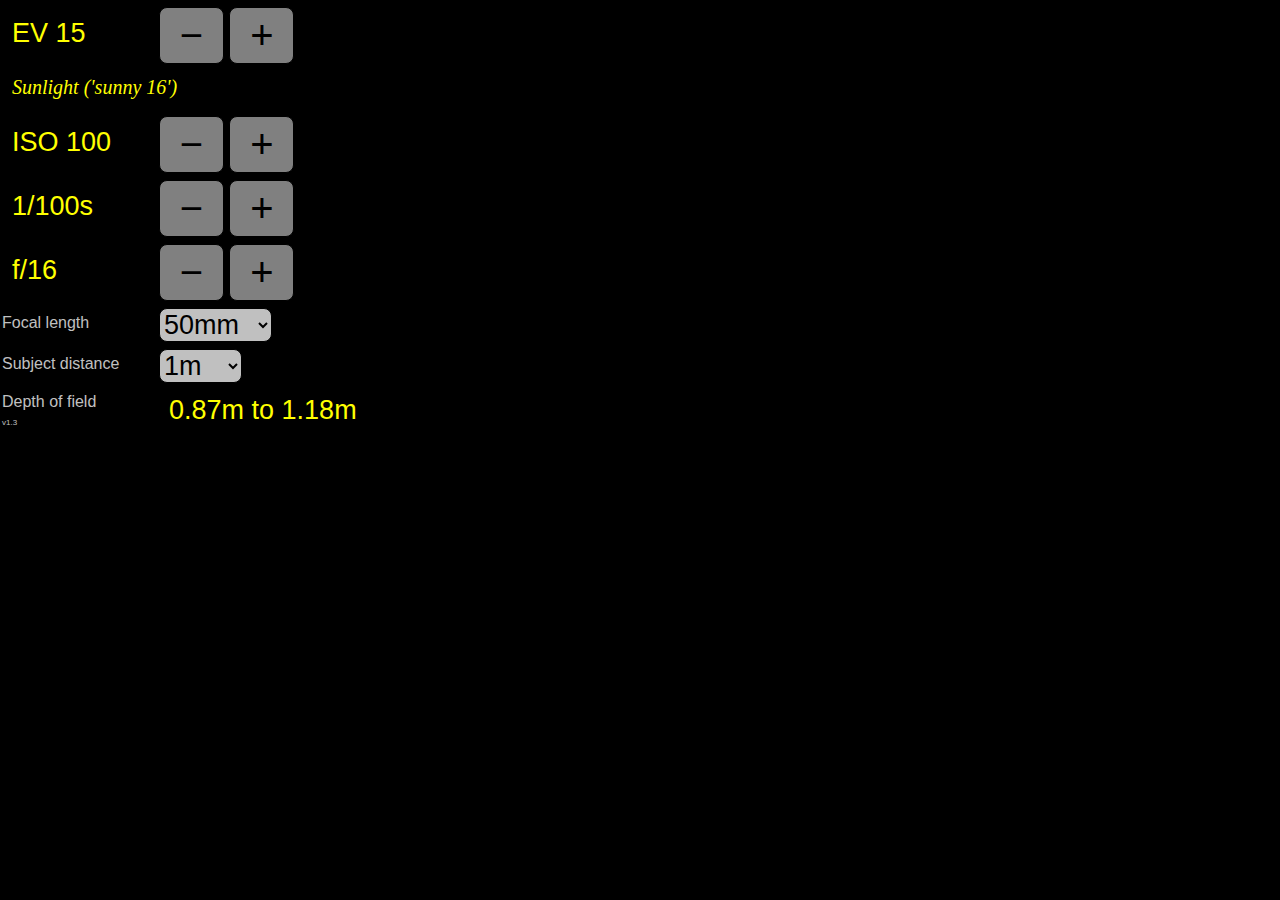
<file: PhotoFriend/web/index.html>
<!DOCTYPE html>
<html manifest="cache.manifest">
<head>
<title>Photo Friend</title> 
<link rel=STYLESHEET href="photo.css" type="text/css">
<meta http-equiv="Content-Type" content="text/html; charset=utf-8">
<meta name="viewport" content="user-scalable=0, width=320"/>
<meta name="apple-mobile-web-app-capable" content="yes" />
<meta name="apple-touch-fullscreen" content="yes" />
<meta name="apple-mobile-web-app-status-bar-style" content="black" />
<SCRIPT SRC="photo_model.js" TYPE="text/javascript"></script>
<SCRIPT SRC="photo_controller.js" TYPE="text/javascript"></script>
<SCRIPT SRC="photo_controller_web.js" TYPE="text/javascript"></script>
<link rel="shortcut icon" href="favicon.ico">
<link rel="apple-touch-icon" href="photo.png"/>
</head>
<body>
<table>
	<tr>
		<td class=value>
			<span id=ev>EV 17</span>
		</td>
		<td>
			<button id="ev1" class="mybutton">&minus;</button>
			<button id="ev2" class="mybutton">+</button>
		</td>
	</tr>
	<tr>
		<td class=evdesc colspan=2>
			<span id=evdesc>Bright sun + snow</span>
		</td>
	</tr>
	<tr>
		<td class=value>
			<span id=iso>ISO 100</span>
		</td>
		<td>
			<button id="iso1" class="mybutton">&minus;</button>
			<button id="iso2" class="mybutton">+</button>
		</td>
	</tr>
	<tr>
		<td class=value>
			<span id=shutter>1/1000</span>
		</td>
		<td>
			<button id="shutter1" class="mybutton">&minus;</button>
			<button id="shutter2" class="mybutton">+</button>
		</td>
	</tr>
	<tr>
		<td class=value>
			<span id=aperture>f/2</span>
		</td>
		<td>
			<button id="aperture1" class="mybutton">&minus;</button>
			<button id="aperture2" class="mybutton">+</button>
		</td>
	</tr>
	<tr>
		<td class=selectlabel>
			Focal length
		</td>
		<td class=select>
			<select id=focallength class=myselect>
			</select>
		</td>
	</tr>
	<!--
	<tr>
		<td class=selectlabel>
			Sensor size
		</td>
		<td class=select>
			<select id=sensor class=myselect>
			</select>
		</td>
	</tr>
	-->
	<tr>
		<td class=selectlabel>
			Subject distance	
		</td>
		<td class=select>
			<select id=distance class=myselect>
			</select>
		</td>
	</tr>
	<tr>
		<td>
			Depth of field<br>
			<font style="font-size: 50%">v1.3</font>
		</td>
		<td class=value2>
			<span id=near>0.94m</span> to <span id=far>1.06m</span>
		</td>
	</tr>
</table>

</body>
</html>
</file>
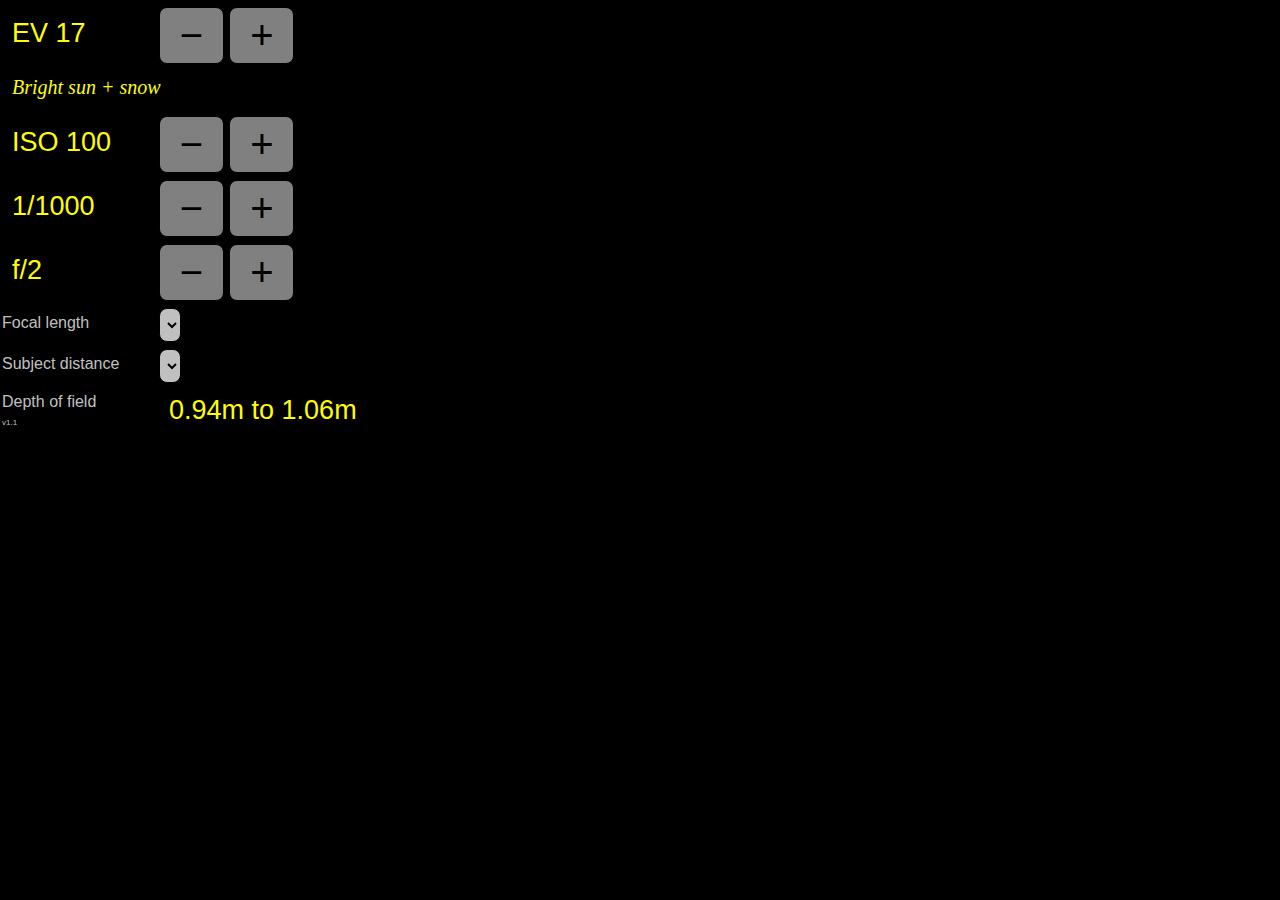
<file: PhotoFriend/android/html5/assets/index.html>
<!DOCTYPE html>
<html manifest="cache.manifest">
<head>
<title>Photo Friend</title> 
<link rel=STYLESHEET href="photo.css" type="text/css">
<meta http-equiv="Content-Type" content="text/html; charset=utf-8">
<meta name="viewport" content="user-scalable=0, width=320"/>
<meta name="apple-mobile-web-app-capable" content="yes" />
<meta name="apple-touch-fullscreen" content="yes" />
<meta name="apple-mobile-web-app-status-bar-style" content="black" />
<SCRIPT SRC="photo_model.js" TYPE="text/javascript"></script>
<SCRIPT SRC="photo_controller.js" TYPE="text/javascript"></script>
<link rel="shortcut icon" href="favicon.ico">
<link rel="apple-touch-icon" href="photo.png"/>
</head>
<body>
<table>
	<tr>
		<td class=value>
			<span id=ev>EV 17</span>
		</td>
		<td>
			<button id="ev1" class="mybutton">&minus;</button>
			<button id="ev2" class="mybutton">+</button>
		</td>
	</tr>
	<tr>
		<td class=evdesc colspan=2>
			<span id=evdesc>Bright sun + snow</span>
		</td>
	</tr>
	<tr>
		<td class=value>
			<span id=iso>ISO 100</span>
		</td>
		<td>
			<button id="iso1" class="mybutton">&minus;</button>
			<button id="iso2" class="mybutton">+</button>
		</td>
	</tr>
	<tr>
		<td class=value>
			<span id=shutter>1/1000</span>
		</td>
		<td>
			<button id="shutter1" class="mybutton">&minus;</button>
			<button id="shutter2" class="mybutton">+</button>
		</td>
	</tr>
	<tr>
		<td class=value>
			<span id=aperture>f/2</span>
		</td>
		<td>
			<button id="aperture1" class="mybutton">&minus;</button>
			<button id="aperture2" class="mybutton">+</button>
		</td>
	</tr>
	<tr>
		<td class=selectlabel>
			Focal length
		</td>
		<td class=select>
			<select id=focallength class=myselect>
			</select>
		</td>
	</tr>
	<!--
	<tr>
		<td class=selectlabel>
			Sensor size
		</td>
		<td class=select>
			<select id=sensor class=myselect>
			</select>
		</td>
	</tr>
	-->
	<tr>
		<td class=selectlabel>
			Subject distance	
		</td>
		<td class=select>
			<select id=distance class=myselect>
			</select>
		</td>
	</tr>
	<tr>
		<td>
			Depth of field<br>
			<font style="font-size: 50%">v1.1</font>
		</td>
		<td class=value2>
			<span id=near>0.94m</span> to <span id=far>1.06m</span>
		</td>
	</tr>
</table>

</body>
</html>
</file>
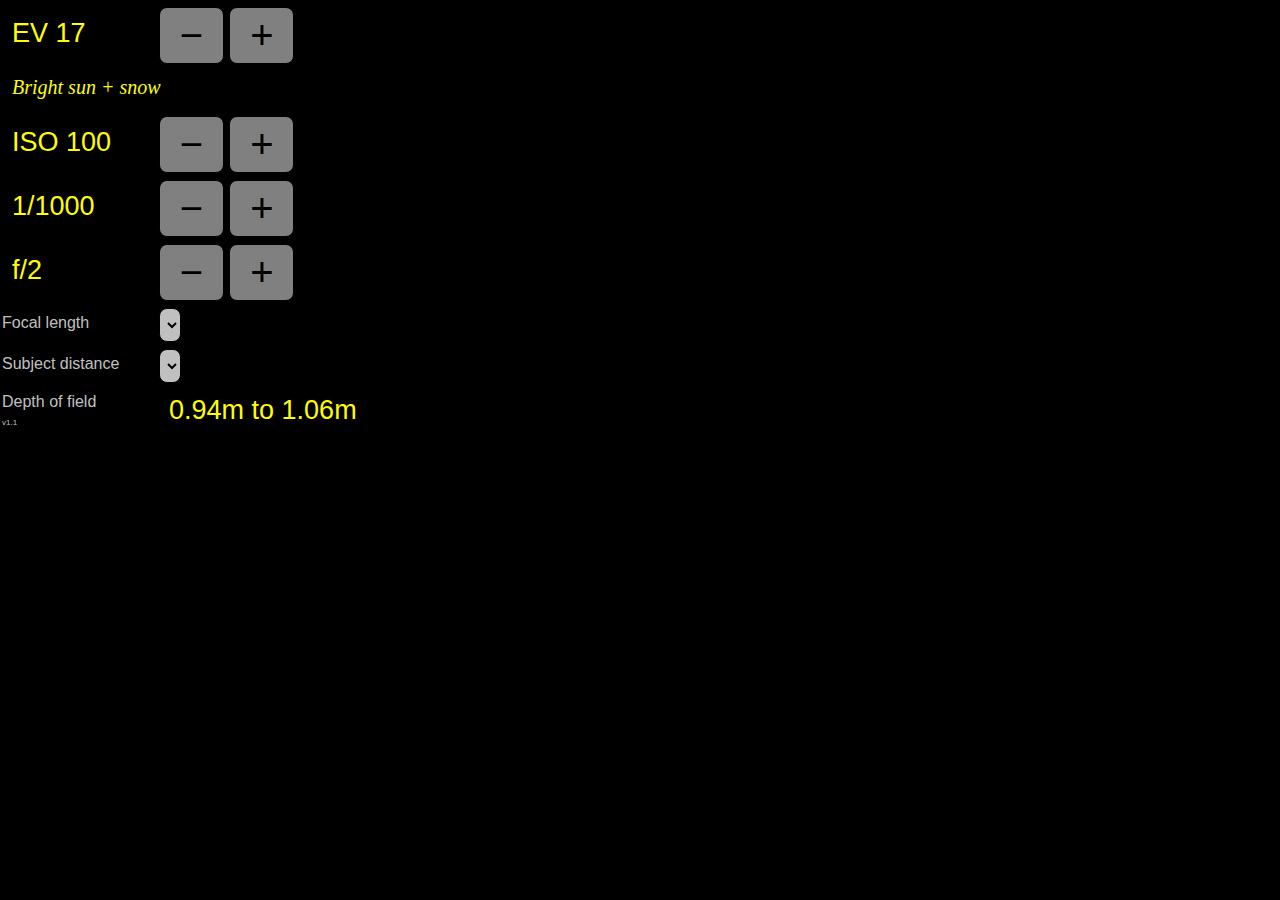
<file: PhotoFriend/ios/html5/html/index.html>
<!DOCTYPE html>
<html manifest="cache.manifest">
<head>
<title>Photo Friend</title> 
<link rel=STYLESHEET href="photo.css" type="text/css">
<meta http-equiv="Content-Type" content="text/html; charset=utf-8">
<meta name="viewport" content="user-scalable=0, width=320"/>
<meta name="apple-mobile-web-app-capable" content="yes" />
<meta name="apple-touch-fullscreen" content="yes" />
<meta name="apple-mobile-web-app-status-bar-style" content="black" />
<SCRIPT SRC="photo_model.js" TYPE="text/javascript"></script>
<SCRIPT SRC="photo_controller.js" TYPE="text/javascript"></script>
<SCRIPT SRC="photo_controller_ios.js" TYPE="text/javascript"></script>
<link rel="shortcut icon" href="favicon.ico">
<link rel="apple-touch-icon" href="photo.png"/>
</head>
<body>
<table>
	<tr>
		<td class=value>
			<span id=ev>EV 17</span>
		</td>
		<td>
			<button id="ev1" class="mybutton">&minus;</button>
			<button id="ev2" class="mybutton">+</button>
		</td>
	</tr>
	<tr>
		<td class=evdesc colspan=2>
			<span id=evdesc>Bright sun + snow</span>
		</td>
	</tr>
	<tr>
		<td class=value>
			<span id=iso>ISO 100</span>
		</td>
		<td>
			<button id="iso1" class="mybutton">&minus;</button>
			<button id="iso2" class="mybutton">+</button>
		</td>
	</tr>
	<tr>
		<td class=value>
			<span id=shutter>1/1000</span>
		</td>
		<td>
			<button id="shutter1" class="mybutton">&minus;</button>
			<button id="shutter2" class="mybutton">+</button>
		</td>
	</tr>
	<tr>
		<td class=value>
			<span id=aperture>f/2</span>
		</td>
		<td>
			<button id="aperture1" class="mybutton">&minus;</button>
			<button id="aperture2" class="mybutton">+</button>
		</td>
	</tr>
	<tr>
		<td class=selectlabel>
			Focal length
		</td>
		<td class=select>
			<select id=focallength class=myselect>
			</select>
		</td>
	</tr>
	<!--
	<tr>
		<td class=selectlabel>
			Sensor size
		</td>
		<td class=select>
			<select id=sensor class=myselect>
			</select>
		</td>
	</tr>
	-->
	<tr>
		<td class=selectlabel>
			Subject distance	
		</td>
		<td class=select>
			<select id=distance class=myselect>
			</select>
		</td>
	</tr>
	<tr>
		<td>
			Depth of field<br>
			<font style="font-size: 50%">v1.1</font>
		</td>
		<td class=value2>
			<span id=near>0.94m</span> to <span id=far>1.06m</span>
		</td>
	</tr>
</table>

</body>
</html>
</file>
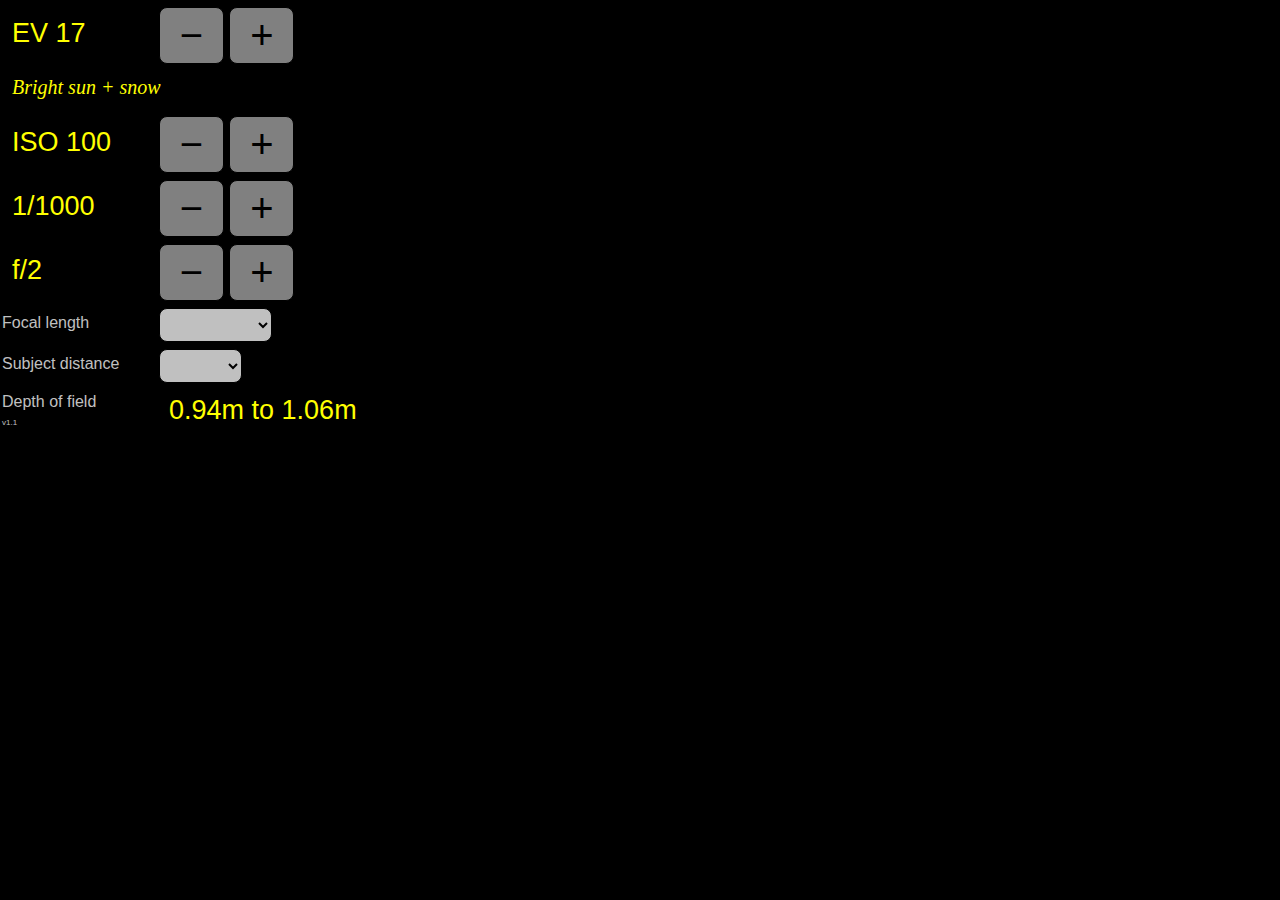
<file: PhotoFriend/wp8/html5/Photoh/Html/index.html>
<!DOCTYPE html>
<html manifest="cache.manifest">
<head>
<title>Photo Friend</title> 
<link rel=STYLESHEET href="photo.css" type="text/css">
<meta http-equiv="Content-Type" content="text/html; charset=utf-8">
<meta name="viewport" content="user-scalable=0, width=320"/>
<meta name="apple-mobile-web-app-capable" content="yes" />
<meta name="apple-touch-fullscreen" content="yes" />
<meta name="apple-mobile-web-app-status-bar-style" content="black" />
<SCRIPT SRC="photo_model.js" TYPE="text/javascript"></script>
<SCRIPT SRC="photo_controller.js" TYPE="text/javascript"></script>
<SCRIPT SRC="photo_controller_wp8.js" TYPE="text/javascript"></script>
<link rel="shortcut icon" href="favicon.ico">
<link rel="apple-touch-icon" href="photo.png"/>
</head>
<body>
<table>
	<tr>
		<td class=value>
			<span id=ev>EV 17</span>
		</td>
		<td>
			<button id="ev1" class="mybutton">&minus;</button>
			<button id="ev2" class="mybutton">+</button>
		</td>
	</tr>
	<tr>
		<td class=evdesc colspan=2>
			<span id=evdesc>Bright sun + snow</span>
		</td>
	</tr>
	<tr>
		<td class=value>
			<span id=iso>ISO 100</span>
		</td>
		<td>
			<button id="iso1" class="mybutton">&minus;</button>
			<button id="iso2" class="mybutton">+</button>
		</td>
	</tr>
	<tr>
		<td class=value>
			<span id=shutter>1/1000</span>
		</td>
		<td>
			<button id="shutter1" class="mybutton">&minus;</button>
			<button id="shutter2" class="mybutton">+</button>
		</td>
	</tr>
	<tr>
		<td class=value>
			<span id=aperture>f/2</span>
		</td>
		<td>
			<button id="aperture1" class="mybutton">&minus;</button>
			<button id="aperture2" class="mybutton">+</button>
		</td>
	</tr>
	<tr>
		<td class=selectlabel>
			Focal length
		</td>
		<td class=select>
			<select id=focallength class=myselect>
			</select>
		</td>
	</tr>
	<!--
	<tr>
		<td class=selectlabel>
			Sensor size
		</td>
		<td class=select>
			<select id=sensor class=myselect>
			</select>
		</td>
	</tr>
	-->
	<tr>
		<td class=selectlabel>
			Subject distance	
		</td>
		<td class=select>
			<select id=distance class=myselect>
			</select>
		</td>
	</tr>
	<tr>
		<td>
			Depth of field<br>
			<font style="font-size: 50%">v1.1</font>
		</td>
		<td class=value2>
			<span id=near>0.94m</span> to <span id=far>1.06m</span>
		</td>
	</tr>
</table>

</body>
</html>
</file>
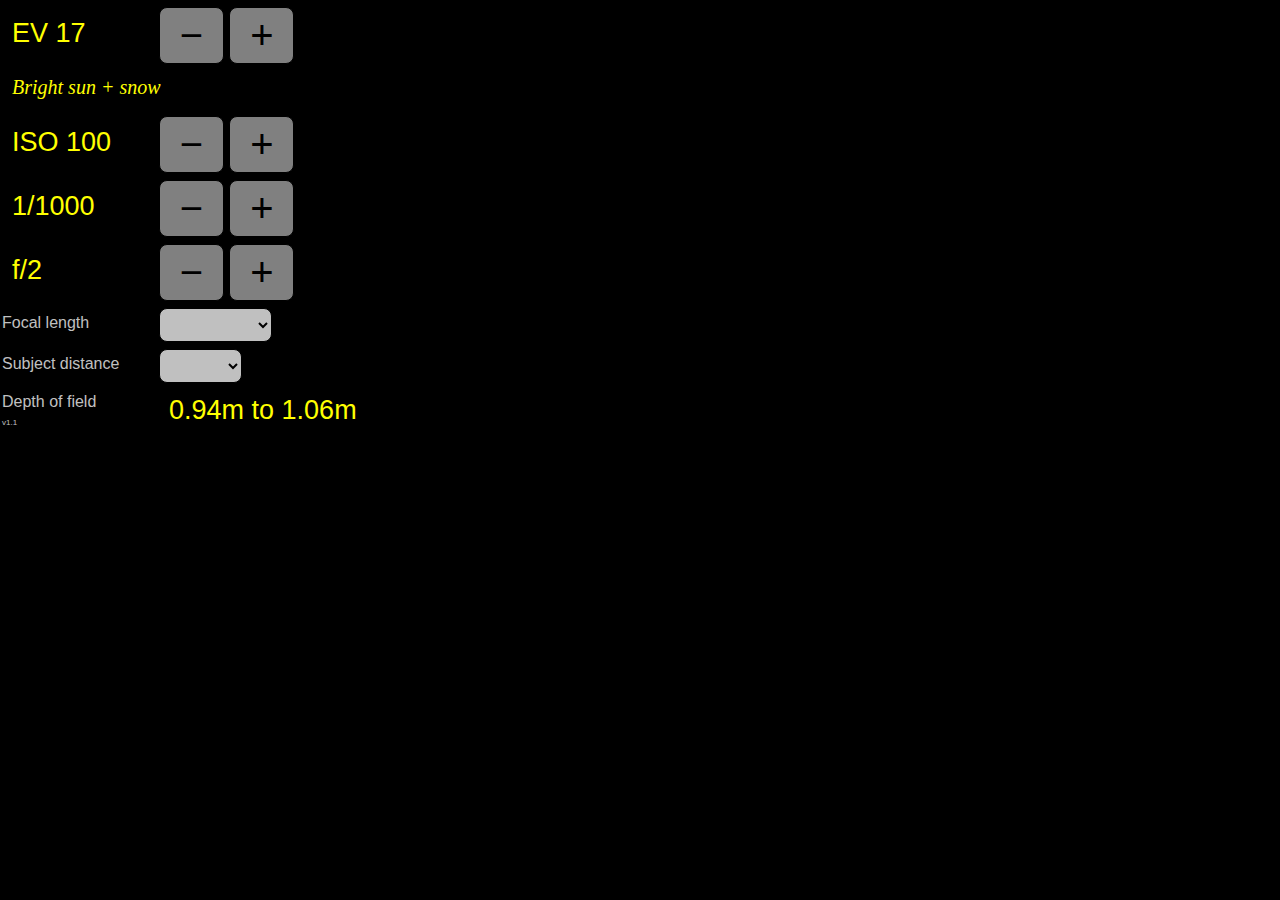
<file: PhotoFriend/android/html5/assets/indexa.html>
<!DOCTYPE html>
<html manifest="cache.manifest">
<head>
<title>Photo Friend</title> 
<link rel=STYLESHEET href="photo.css" type="text/css">
<meta http-equiv="Content-Type" content="text/html; charset=utf-8">
<meta name="viewport" content="user-scalable=0, width=320"/>
<meta name="apple-mobile-web-app-capable" content="yes" />
<meta name="apple-touch-fullscreen" content="yes" />
<meta name="apple-mobile-web-app-status-bar-style" content="black" />
<SCRIPT SRC="photo_model.js" TYPE="text/javascript"></script>
<SCRIPT SRC="photo_controller.js" TYPE="text/javascript"></script>
<SCRIPT SRC="photo_controller_android.js" TYPE="text/javascript"></script>
<link rel="shortcut icon" href="favicon.ico">
<link rel="apple-touch-icon" href="photo.png"/>
</head>
<body>
<table>
	<tr>
		<td class=value>
			<span id=ev>EV 17</span>
		</td>
		<td>
			<button id="ev1" class="mybutton">&minus;</button>
			<button id="ev2" class="mybutton">+</button>
		</td>
	</tr>
	<tr>
		<td class=evdesc colspan=2>
			<span id=evdesc>Bright sun + snow</span>
		</td>
	</tr>
	<tr>
		<td class=value>
			<span id=iso>ISO 100</span>
		</td>
		<td>
			<button id="iso1" class="mybutton">&minus;</button>
			<button id="iso2" class="mybutton">+</button>
		</td>
	</tr>
	<tr>
		<td class=value>
			<span id=shutter>1/1000</span>
		</td>
		<td>
			<button id="shutter1" class="mybutton">&minus;</button>
			<button id="shutter2" class="mybutton">+</button>
		</td>
	</tr>
	<tr>
		<td class=value>
			<span id=aperture>f/2</span>
		</td>
		<td>
			<button id="aperture1" class="mybutton">&minus;</button>
			<button id="aperture2" class="mybutton">+</button>
		</td>
	</tr>
	<tr>
		<td class=selectlabel>
			Focal length
		</td>
		<td class=select>
			<select id=focallength class=myselect>
			</select>
		</td>
	</tr>
	<!--
	<tr>
		<td class=selectlabel>
			Sensor size
		</td>
		<td class=select>
			<select id=sensor class=myselect>
			</select>
		</td>
	</tr>
	-->
	<tr>
		<td class=selectlabel>
			Subject distance	
		</td>
		<td class=select>
			<select id=distance class=myselect>
			</select>
		</td>
	</tr>
	<tr>
		<td>
			Depth of field<br>
			<font style="font-size: 50%">v1.1</font>
		</td>
		<td class=value2>
			<span id=near>0.94m</span> to <span id=far>1.06m</span>
		</td>
	</tr>
</table>

</body>
</html>
</file>
<file: PhotoFriend/web/photo.css>
body {
	padding: 0;
	margin: 0;
	font-family: Helvetica;
	background: black;
	color: #c0c0c0;
}

table {
	margin	: 0;
	border-width: 	0px;
	padding: 0;
}

td {
	padding: 0;
	margin: 0;
	text-align: left;
}

input {
	text-align: right;
	font-family: Helvetica;
	padding: 10px; 
	width: 180px;
	font-size: 27px;
	border: 1px solid black;
	-moz-border-radius: 8px;
	-webkit-border-radius: 8px; 
	margin: 5px 5px 0px 10px;
}

.mybutton {
	font-family: Helvetica;
	padding: 5px; 
	width: 65px;
	border: 1px solid black;
	-moz-border-radius: 8px;
	-webkit-border-radius: 8px; 
	background-color: #808080;
	color: black;
	font-size: 40px;
	margin: 5px 1px 0px 0px;
}

select.myselect {
	font-family: Helvetica;
	border: 1px solid black;
	-moz-border-radius: 8px;
	-webkit-border-radius: 8px; 
	font-size: 27px;
	margin: 5px 1px 0px 0px;
	background-color: #c0c0c0;
	color: black;
}

td.value {
	font-family: Helvetica;
	padding: 10px; 
	font-size: 27px;
	margin: 5px 1px 0px 0px;
	width: 5em;
	color: yellow;
}

td.value2 {
	font-family: Helvetica;
	padding: 10px; 
	font-size: 27px;
	margin: 5px 1px 0px 0px;
	color: yellow;
}

td.evdesc {
	font-family: Serif;
	font-style: italic;
	font-size: 20px;
	padding: 10px; 
	margin: 5px 1px 0px 0px;
	color: yellow;
}

.mybutton:focus { outline:none; }
.myselect:focus { outline:none; }
</file>
<file: PhotoFriend/android/html5/assets/photo.css>
body {
	padding: 0;
	margin: 0;
	font-family: Helvetica;
	background: black;
	color: #c0c0c0;
}

table {
	margin	: 0;
	border-width: 	0px;
	padding: 0;
}

td {
	padding: 0;
	margin: 0;
	text-align: left;
}

input {
	text-align: right;
	font-family: Helvetica;
	padding: 10px; 
	width: 180px;
	font-size: 27px;
	border: 1px solid black;
	-moz-border-radius: 8px;
	-webkit-border-radius: 8px; 
	margin: 5px 5px 0px 10px;
}

.mybutton {
	font-family: Helvetica;
	padding: 5px; 
	width: 65px;
	border: 1px solid black;
	-moz-border-radius: 8px;
	-webkit-border-radius: 8px; 
	background-color: #808080;
	color: black;
	font-size: 40px;
	margin: 5px 1px 0px 0px;
}

select.myselect {
	font-family: Helvetica;
	border: 1px solid black;
	-moz-border-radius: 8px;
	-webkit-border-radius: 8px; 
	font-size: 27px;
	margin: 5px 1px 0px 0px;
	background-color: #c0c0c0;
	color: black;
}

td.value {
	font-family: Helvetica;
	padding: 10px; 
	font-size: 27px;
	margin: 5px 1px 0px 0px;
	width: 5em;
	color: yellow;
}

td.value2 {
	font-family: Helvetica;
	padding: 10px; 
	font-size: 27px;
	margin: 5px 1px 0px 0px;
	color: yellow;
}

td.evdesc {
	font-family: Serif;
	font-style: italic;
	font-size: 20px;
	padding: 10px; 
	margin: 5px 1px 0px 0px;
	color: yellow;
}

.mybutton:focus { outline:none; }
.myselect:focus { outline:none; }
</file>
<file: PhotoFriend/ios/html5/html/photo.css>
body {
	padding: 0;
	margin: 0;
	font-family: Helvetica;
	background: black;
	color: #c0c0c0;
}

table {
	margin	: 0;
	border-width: 	0px;
	padding: 0;
}

td {
	padding: 0;
	margin: 0;
	text-align: left;
}

input {
	text-align: right;
	font-family: Helvetica;
	padding: 10px; 
	width: 180px;
	font-size: 27px;
	border: 1px solid black;
	-moz-border-radius: 8px;
	-webkit-border-radius: 8px; 
	margin: 5px 5px 0px 10px;
}

.mybutton {
	font-family: Helvetica;
	padding: 5px; 
	width: 65px;
	border: 1px solid black;
	-moz-border-radius: 8px;
	-webkit-border-radius: 8px; 
	background-color: #808080;
	color: black;
	font-size: 40px;
	margin: 5px 1px 0px 0px;
}

select.myselect {
	font-family: Helvetica;
	border: 1px solid black;
	-moz-border-radius: 8px;
	-webkit-border-radius: 8px; 
	font-size: 27px;
	margin: 5px 1px 0px 0px;
	background-color: #c0c0c0;
	color: black;
}

td.value {
	font-family: Helvetica;
	padding: 10px; 
	font-size: 27px;
	margin: 5px 1px 0px 0px;
	width: 5em;
	color: yellow;
}

td.value2 {
	font-family: Helvetica;
	padding: 10px; 
	font-size: 27px;
	margin: 5px 1px 0px 0px;
	color: yellow;
}

td.evdesc {
	font-family: Serif;
	font-style: italic;
	font-size: 20px;
	padding: 10px; 
	margin: 5px 1px 0px 0px;
	color: yellow;
}

.mybutton:focus { outline:none; }
.myselect:focus { outline:none; }
</file>
<file: PhotoFriend/wp8/html5/Photoh/Html/photo.css>
body {
	padding: 0;
	margin: 0;
	font-family: Helvetica;
	background: black;
	color: #c0c0c0;
}

table {
	margin	: 0;
	border-width: 	0px;
	padding: 0;
}

td {
	padding: 0;
	margin: 0;
	text-align: left;
}

input {
	text-align: right;
	font-family: Helvetica;
	padding: 10px; 
	width: 180px;
	font-size: 27px;
	border: 1px solid black;
	-moz-border-radius: 8px;
	-webkit-border-radius: 8px; 
	margin: 5px 5px 0px 10px;
}

.mybutton {
	font-family: Helvetica;
	padding: 5px; 
	width: 65px;
	border: 1px solid black;
	-moz-border-radius: 8px;
	-webkit-border-radius: 8px; 
	background-color: #808080;
	color: black;
	font-size: 40px;
	margin: 5px 1px 0px 0px;
}

select.myselect {
	font-family: Helvetica;
	border: 1px solid black;
	-moz-border-radius: 8px;
	-webkit-border-radius: 8px; 
	font-size: 27px;
	margin: 5px 1px 0px 0px;
	background-color: #c0c0c0;
	color: black;
}

td.value {
	font-family: Helvetica;
	padding: 10px; 
	font-size: 27px;
	margin: 5px 1px 0px 0px;
	width: 5em;
	color: yellow;
}

td.value2 {
	font-family: Helvetica;
	padding: 10px; 
	font-size: 27px;
	margin: 5px 1px 0px 0px;
	color: yellow;
}

td.evdesc {
	font-family: Serif;
	font-style: italic;
	font-size: 20px;
	padding: 10px; 
	margin: 5px 1px 0px 0px;
	color: yellow;
}

.mybutton:focus { outline:none; }
.myselect:focus { outline:none; }
</file>
